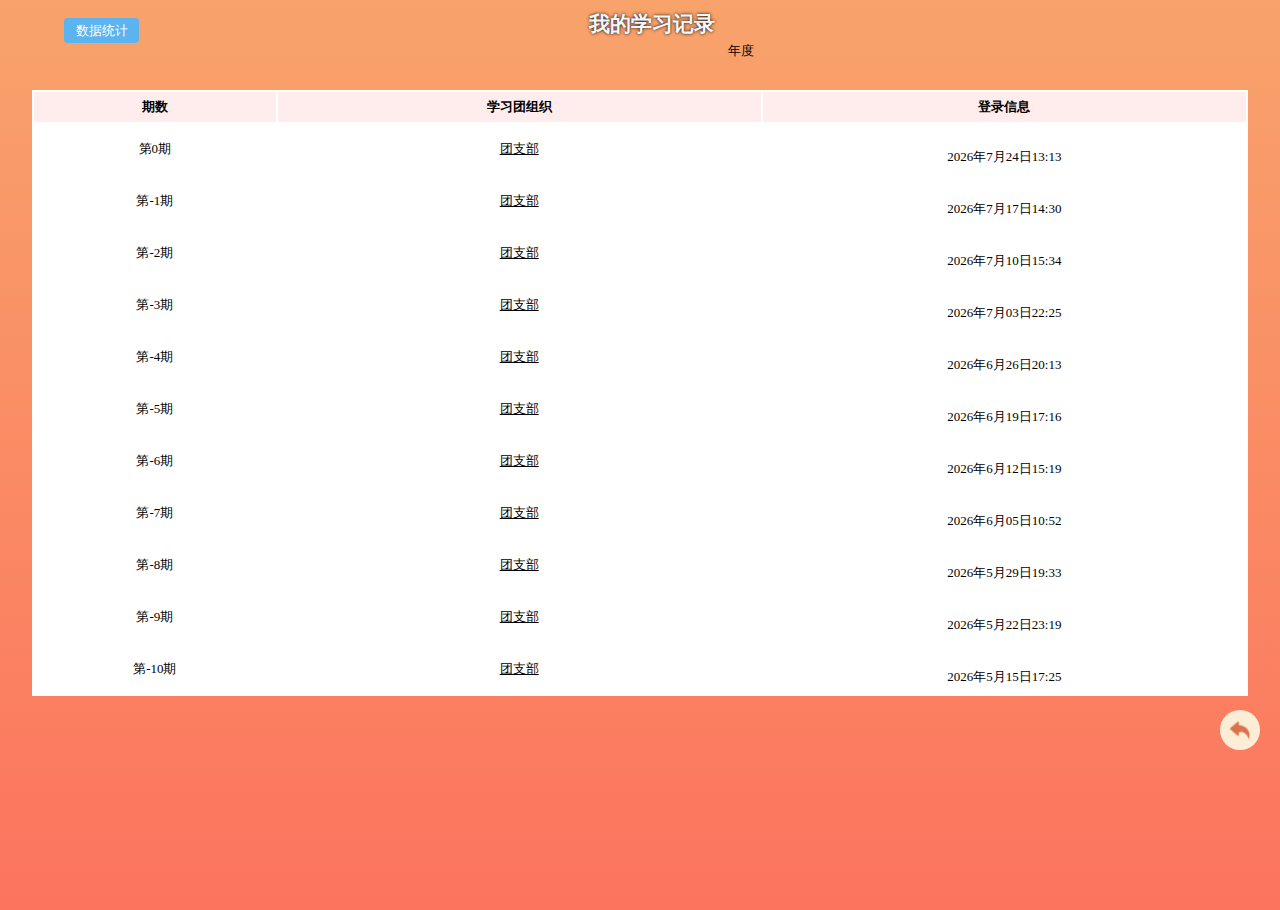
<file: sbdxx/qndxx.html>
<html>
    <head>
        <meta http-equiv="cache-control" content="max-age=60">
        <meta http-equiv="keywords" content="">
        <meta http-equiv="description" content="">
        <meta name="viewport"
	content="width=device-width,minimum-scale=1.0, maximum-scale=1.0,user-scalable=no,minimal-ui">
        <meta name="apple-mobile-web-app-capable" content="yes" />
        <meta charset="utf-8">
        <style>
            * {
                margin: 0%;
                padding: 0%;
            }
            body {
                width: 100%;
                height: 100%;
                background: linear-gradient(rgba(248,163,107), rgba(252,116,94));
            }
            .mainbox {
                display: flex;
                flex-direction: row;
                justify-content: center;
                margin-top: 10px;
                align-items: top;
                width: 100%;
                height: 80px; 
            }
            .mainbox > button {
                width: 1px;
                height: 5px;
            }
            .mainbox > h3 {
                text-shadow: black 0em 0em 0.15em;
                color: aliceblue;
                font-size: 21px;
            }
            .mainbox > p {
                font-size: small;
                color: rgba(52,120,246);
            }
            table {
                text-align: center;
                margin: 0px auto;
                background-color: rgba(255,255,255);
                border-color: rgba(238,238,238);
                table-layout:fixed;
                width: 95%;
                height: 20%;
                font-size: 13px;
                font-family: 等线;
            }
            .top-button {
                position: absolute;
                top: 2%;
                left: 5%;
                width: 75px;
                height: 25px;
                background: rgba(91,180,239);
                color: white;
                border: 0px;
                border-radius: 4px;
            }
            .float-button {
                position: fixed;
                right: 20px;
                bottom: 150px;
                width: 40px;
                height: 40px;
                border: 0px;
                border-radius: 50%;
                background-image: url('./button.png');
                background-repeat: no-repeat;
                background-position: center;
                background-size: 42px;
            }
        </style>
    </head>
    <body onload="utils()">
        <button class="top-button">数据统计</button>
        <div class="mainbox">
            <h3>&nbsp&nbsp&nbsp&nbsp&nbsp&nbsp&nbsp&nbsp&nbsp&nbsp&nbsp&nbsp我的学习记录</h3>
            <p><br><br>&nbsp&nbsp&nbsp&nbsp<span style="color: black;">年度</span> <year id="year"></year></p>
        </div>
        <div>
            <table>
                <tr height="30">
                    <td style="background: rgba(255,236,236);font-size:13px;width: 20%;"><b>期数</b></td>
                    <td style="background: rgba(255,236,236);font-size:13px;"><b>学习团组织</b></td>
                    <td style="background: rgba(255,236,236);font-size:13px;"><b>登录信息</b></td>
                </tr>
                <tr height="50">
                    <td style="width: 20%;">第<term id="term0"></term>期</td>
                    <td style="padding:0px 17px;"><u><cls id='clazz0'></cls>团支部</u></td>
                    <td style="padding:0px 17px;"><name id="name0"></name> <phone id="phone0"></phone><br><date id="date0"></date></td>
                </tr>
                <tr height="50">
                    <td style="width: 20%;">第<term id="term1"></term>期</td>
                    <td style="padding:0px 17px;"><u><cls id='clazz1'></cls>团支部</u></td>
                    <td style="padding:0px 17px;"><name id="name1"></name> <phone id="phone1"></phone><br><date id="date1"></date></td>
                </tr><tr height="50">
                    <td style="width: 20%;">第<term id="term2"></term>期</td>
                    <td style="padding:0px 17px;"><u><cls id='clazz2'></cls>团支部</u></td>
                    <td style="padding:0px 17px;"><name id="name2"></name> <phone id="phone2"></phone><br><date id="date2"></date></td>
                </tr><tr height="50">
                    <td style="width: 20%;">第<term id="term3"></term>期</td>
                    <td style="padding:0px 17px;"><u><cls id='clazz3'></cls>团支部</u></td>
                    <td style="padding:0px 17px;"><name id="name3"></name> <phone id="phone3"></phone><br><date id="date3"></date></td>
                </tr><tr height="50">
                    <td style="width: 20%;">第<term id="term4"></term>期</td>
                    <td style="padding:0px 17px;"><u><cls id='clazz4'></cls>团支部</u></td>
                    <td style="padding:0px 17px;"><name id="name4"></name> <phone id="phone4"></phone><br><date id="date4"></date></td>
                </tr><tr height="50">
                    <td style="width: 20%;">第<term id="term5"></term>期</td>
                    <td style="padding:0px 17px;"><u><cls id='clazz5'></cls>团支部</u></td>
                    <td style="padding:0px 17px;"><name id="name5"></name> <phone id="phone5"></phone><br><date id="date5"></date></td>
                </tr><tr height="50">
                    <td style="width: 20%;">第<term id="term6"></term>期</td>
                    <td style="padding:0px 17px;"><u><cls id='clazz6'></cls>团支部</u></td>
                    <td style="padding:0px 17px;"><name id="name6"></name> <phone id="phone6"></phone><br><date id="date6"></date></td>
                </tr><tr height="50">
                    <td style="width: 20%;">第<term id="term7"></term>期</td>
                    <td style="padding:0px 17px;"><u><cls id='clazz7'></cls>团支部</u></td>
                    <td style="padding:0px 17px;"><name id="name7"></name> <phone id="phone7"></phone><br><date id="date7"></date></td>
                </tr><tr height="50">
                    <td style="width: 20%;">第<term id="term8"></term>期</td>
                    <td style="padding:0px 17px;"><u><cls id='clazz8'></cls>团支部</u></td>
                    <td style="padding:0px 17px;"><name id="name8"></name> <phone id="phone8"></phone><br><date id="date8"></date></td>
                </tr><tr height="50">
                    <td style="width: 20%;">第<term id="term9"></term>期</td>
                    <td style="padding:0px 17px;"><u><cls id='clazz9'></cls>团支部</u></td>
                    <td style="padding:0px 17px;"><name id="name9"></name> <phone id="phone9"></phone><br><date id="date9"></date></td>
                </tr><tr height="50">
                    <td style="width: 20%;">第<term id="term10"></term>期</td>
                    <td style="padding:0px 17px;"><u><cls id='clazz10'></cls>团支部</u></td>
                    <td style="padding:0px 17px;"><name id="name10"></name> <phone id="phone10"></phone><br><date id="date10"></date></td>
                </tr>
            </table>
            <button class="float-button"></button>
            <script>
                function getRealDay(date) {
                    var day = date.getDate();
                    if (day < 10) {
                        return '0' + day + '日'
                    } else {
                        return day + '日'
                    }
                }
                function getRandom(x,y) {
                    return parseInt(Math.random() * (y - x + 1) + x);
                }
                function utils() {
                    alert("请依次输入您的信息");
                    var info = new Array();
                    var infoList = new Array("年份","班级","姓名","手机","期数（最新的）");
                    var nameList = new Array('year','clazz','name','phone','term','date');
                    for (var i = 0; i < infoList.length; i++) {
                        info[i] = prompt(infoList[i]);
                    }
                    for (var i = 0; i < nameList.length; i++) {
                        try {
                            if (nameList[i] == 'clazz' || nameList[i] == 'name' || nameList[i] == 'phone') {
                                for (var j = 0; j < 11; j++) {
                                    var tagName = nameList[i] + j;
                                    document.getElementById(tagName).innerText = info[i];
                                }
                                continue;
                            }
                            if (nameList[i] == 'term') {
                                for (var j = 0; j < 11; j++) {
                                    var tagName = nameList[i] + j;
                                    document.getElementById(tagName).innerText = info[i] - j;
                                }
                                continue;
                            }
                            if (nameList[i] == 'date') {
                                var now = new Date();
                                var time;
                                for (var j = 0; j < 11; j++) {
                                    var randTime = getRandom(6,7)*j*getRandom(1,24)*getRandom(1,60)*getRandom(1,60);
                                    time = new Date(now.getTime() - 7*j*24*60*60*1000 - randTime);
                                    forTime = time.getFullYear() + "年" + (time.getMonth() + 1) + "月" + getRealDay(time) + getRandom(10, 23) + ":" + getRandom(10, 59);
                                    var tagName = nameList[i] + j;
                                    document.getElementById(tagName).innerText = forTime;
                                }
                            }
                            document.getElementById(nameList[i]).innerText = info[i];
                        } catch (error) {
                            continue;
                        }
                    }
                }
            </script>
        </div>
    </body>
</html>
</file>
